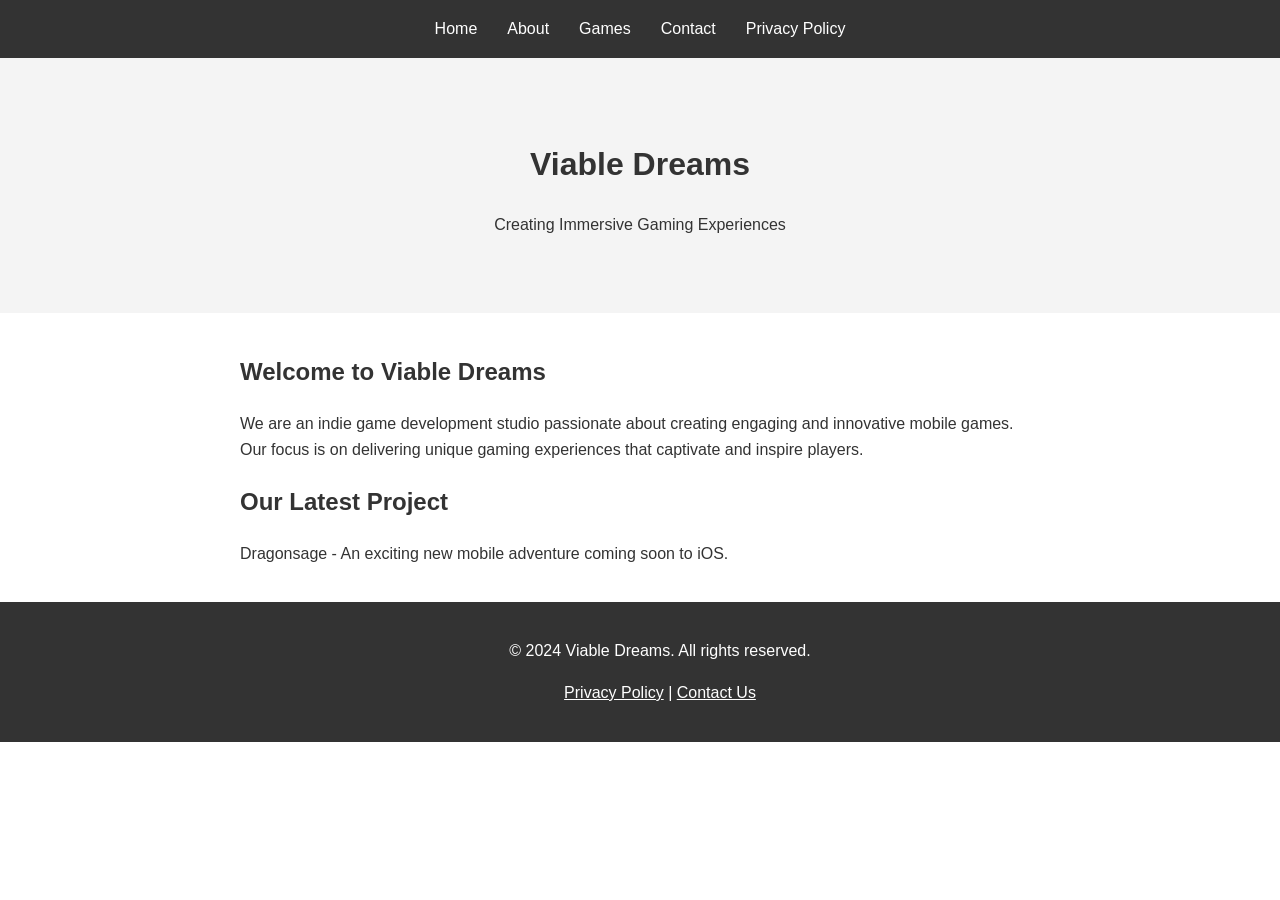
<file: index.html>
<!DOCTYPE html>
<html lang="en">
<head>
    <meta charset="UTF-8">
    <meta name="viewport" content="width=device-width, initial-scale=1.0">
    <title>Viable Dreams - Game Development Studio</title>
    <link rel="stylesheet" href="styles.css">
</head>
<body>
    <nav class="navbar">
        <ul>
            <li><a href="index.html">Home</a></li>
            <li><a href="about.html">About</a></li>
            <li><a href="games.html">Games</a></li>
            <li><a href="contact.html">Contact</a></li>
            <li><a href="privacy.html">Privacy Policy</a></li>
        </ul>
    </nav>

    <div class="header">
        <h1>Viable Dreams</h1>
        <p>Creating Immersive Gaming Experiences</p>
    </div>
    
    <div class="content">
        <h2>Welcome to Viable Dreams</h2>
        <p>We are an indie game development studio passionate about creating engaging and innovative mobile games. Our focus is on delivering unique gaming experiences that captivate and inspire players.</p>
        
        <h2>Our Latest Project</h2>
        <p>Dragonsage - An exciting new mobile adventure coming soon to iOS.</p>
    </div>

    <footer class="footer">
        <p>© 2024 Viable Dreams. All rights reserved.</p>
        <p><a href="privacy.html" style="color: white;">Privacy Policy</a> | <a href="contact.html" style="color: white;">Contact Us</a></p>
    </footer>
</body>
</html>
</file>
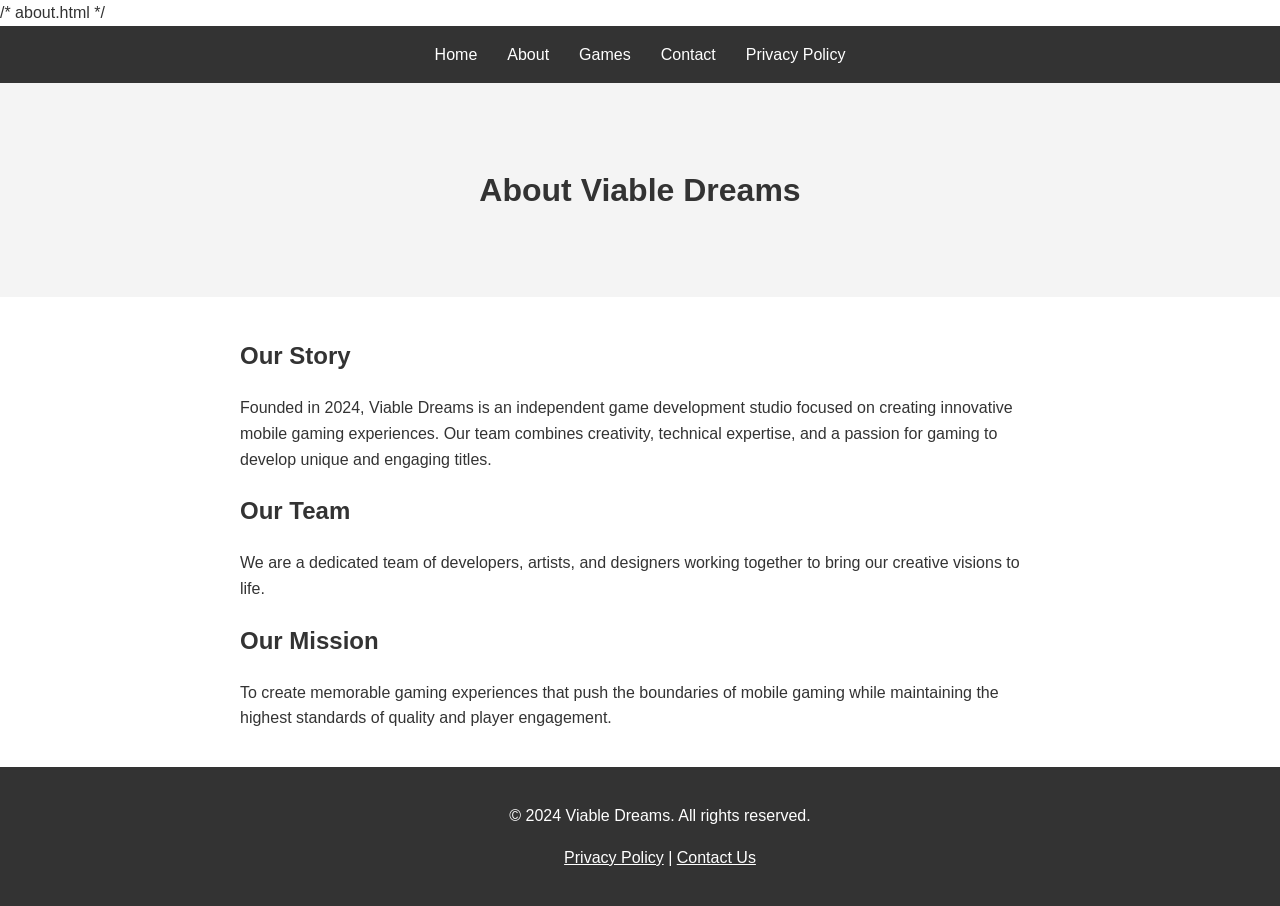
<file: about.html>
/* about.html */
<!DOCTYPE html>
<html lang="en">
<head>
    <meta charset="UTF-8">
    <meta name="viewport" content="width=device-width, initial-scale=1.0">
    <title>About Us - Viable Dreams</title>
    <link rel="stylesheet" href="styles.css">
</head>
<body>
    <nav class="navbar">
        <ul>
            <li><a href="index.html">Home</a></li>
            <li><a href="about.html">About</a></li>
            <li><a href="games.html">Games</a></li>
            <li><a href="contact.html">Contact</a></li>
            <li><a href="privacy.html">Privacy Policy</a></li>
        </ul>
    </nav>

    <div class="header">
        <h1>About Viable Dreams</h1>
    </div>
    
    <div class="content">
        <h2>Our Story</h2>
        <p>Founded in 2024, Viable Dreams is an independent game development studio focused on creating innovative mobile gaming experiences. Our team combines creativity, technical expertise, and a passion for gaming to develop unique and engaging titles.</p>
        
        <h2>Our Team</h2>
        <p>We are a dedicated team of developers, artists, and designers working together to bring our creative visions to life.</p>
        
        <h2>Our Mission</h2>
        <p>To create memorable gaming experiences that push the boundaries of mobile gaming while maintaining the highest standards of quality and player engagement.</p>
    </div>

    <footer class="footer">
        <p>© 2024 Viable Dreams. All rights reserved.</p>
        <p><a href="privacy.html" style="color: white;">Privacy Policy</a> | <a href="contact.html" style="color: white;">Contact Us</a></p>
    </footer>
</body>
</html>
</file>
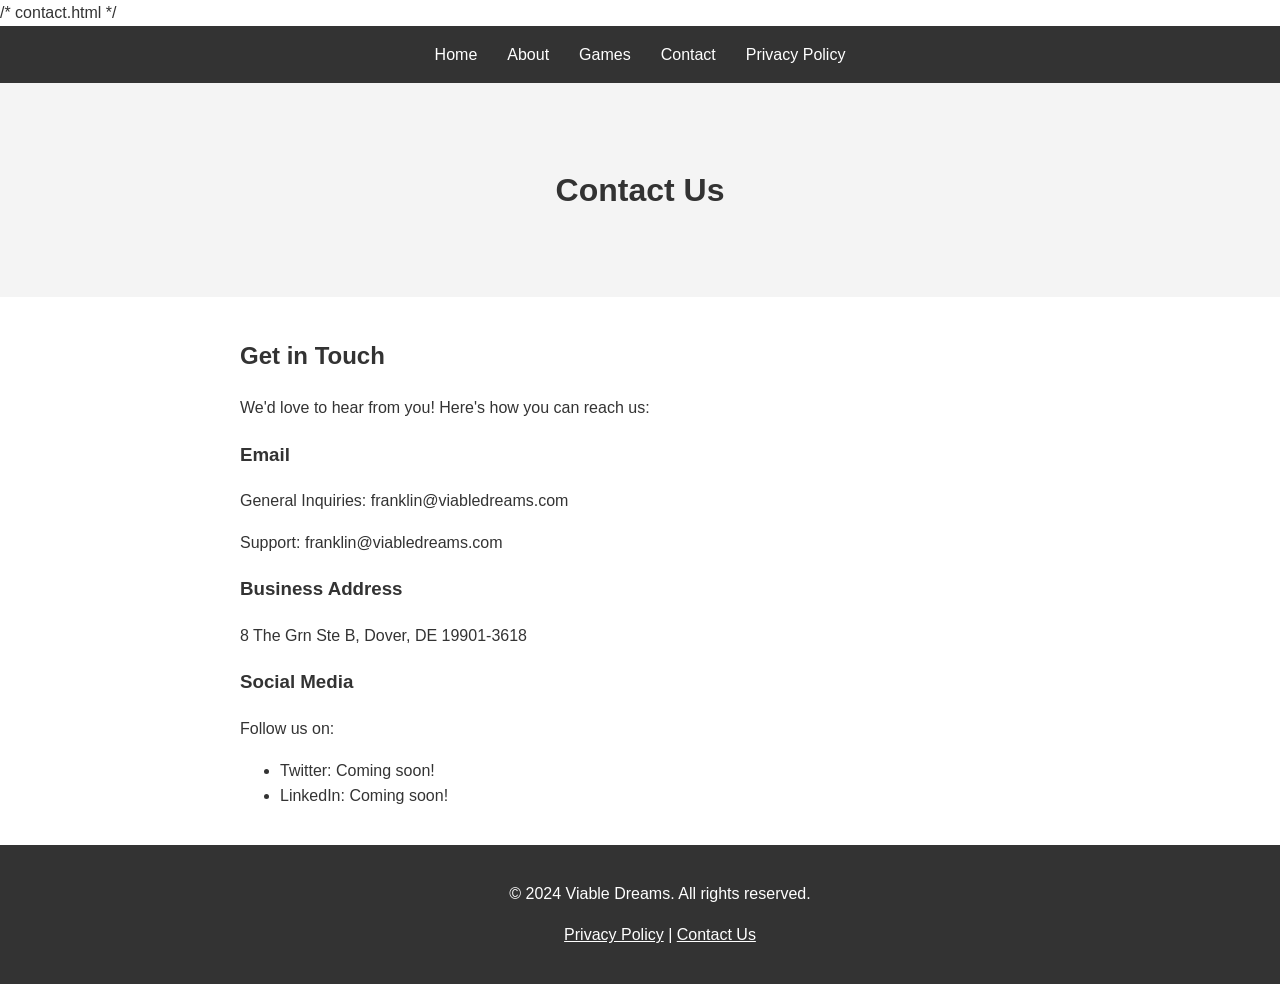
<file: contact.html>
/* contact.html */
<!DOCTYPE html>
<html lang="en">
<head>
    <meta charset="UTF-8">
    <meta name="viewport" content="width=device-width, initial-scale=1.0">
    <title>Contact Us - Viable Dreams</title>
    <link rel="stylesheet" href="styles.css">
</head>
<body>
    <nav class="navbar">
        <ul>
            <li><a href="index.html">Home</a></li>
            <li><a href="about.html">About</a></li>
            <li><a href="games.html">Games</a></li>
            <li><a href="contact.html">Contact</a></li>
            <li><a href="privacy.html">Privacy Policy</a></li>
        </ul>
    </nav>

    <div class="header">
        <h1>Contact Us</h1>
    </div>
    
    <div class="content">
        <h2>Get in Touch</h2>
        <p>We'd love to hear from you! Here's how you can reach us:</p>
        
        <h3>Email</h3>
        <p>General Inquiries: franklin@viabledreams.com</p>
        <p>Support: franklin@viabledreams.com</p>
        
        <h3>Business Address</h3>
        <p>8 The Grn Ste B, Dover, DE 19901-3618</p>
        
        <h3>Social Media</h3>
        <p>Follow us on:</p>
        <ul>
            <li>Twitter: Coming soon! </li>
            <li>LinkedIn: Coming soon!</li>
        </ul>
    </div>

    <footer class="footer">
        <p>© 2024 Viable Dreams. All rights reserved.</p>
        <p><a href="privacy.html" style="color: white;">Privacy Policy</a> | <a href="contact.html" style="color: white;">Contact Us</a></p>
    </footer>
</body>
</html>
</file>
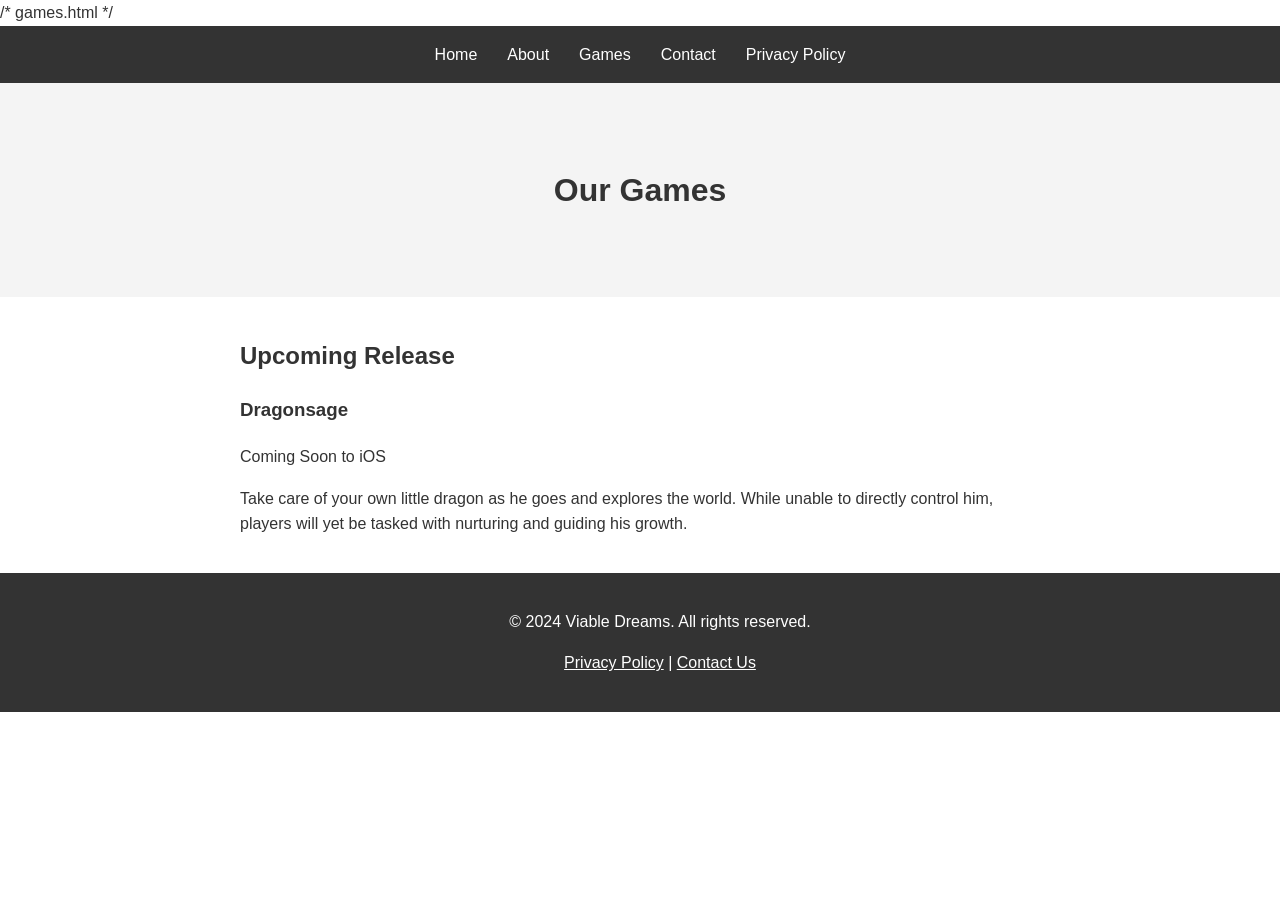
<file: games.html>
/* games.html */
<!DOCTYPE html>
<html lang="en">
<head>
    <meta charset="UTF-8">
    <meta name="viewport" content="width=device-width, initial-scale=1.0">
    <title>Our Games - Viable Dreams</title>
    <link rel="stylesheet" href="styles.css">
</head>
<body>
    <nav class="navbar">
        <ul>
            <li><a href="index.html">Home</a></li>
            <li><a href="about.html">About</a></li>
            <li><a href="games.html">Games</a></li>
            <li><a href="contact.html">Contact</a></li>
            <li><a href="privacy.html">Privacy Policy</a></li>
        </ul>
    </nav>

    <div class="header">
        <h1>Our Games</h1>
    </div>
    
    <div class="content">
        <h2>Upcoming Release</h2>
        <div class="game-info">
            <h3>Dragonsage</h3>
            <p>Coming Soon to iOS</p>
            <p>Take care of your own little dragon as he goes and explores the world. While unable to directly control him, players will yet be tasked with nurturing and guiding his growth.</p>
        </div>
    </div>

    <footer class="footer">
        <p>© 2024 Viable Dreams. All rights reserved.</p>
        <p><a href="privacy.html" style="color: white;">Privacy Policy</a> | <a href="contact.html" style="color: white;">Contact Us</a></p>
    </footer>
</body>
</html>
</file>
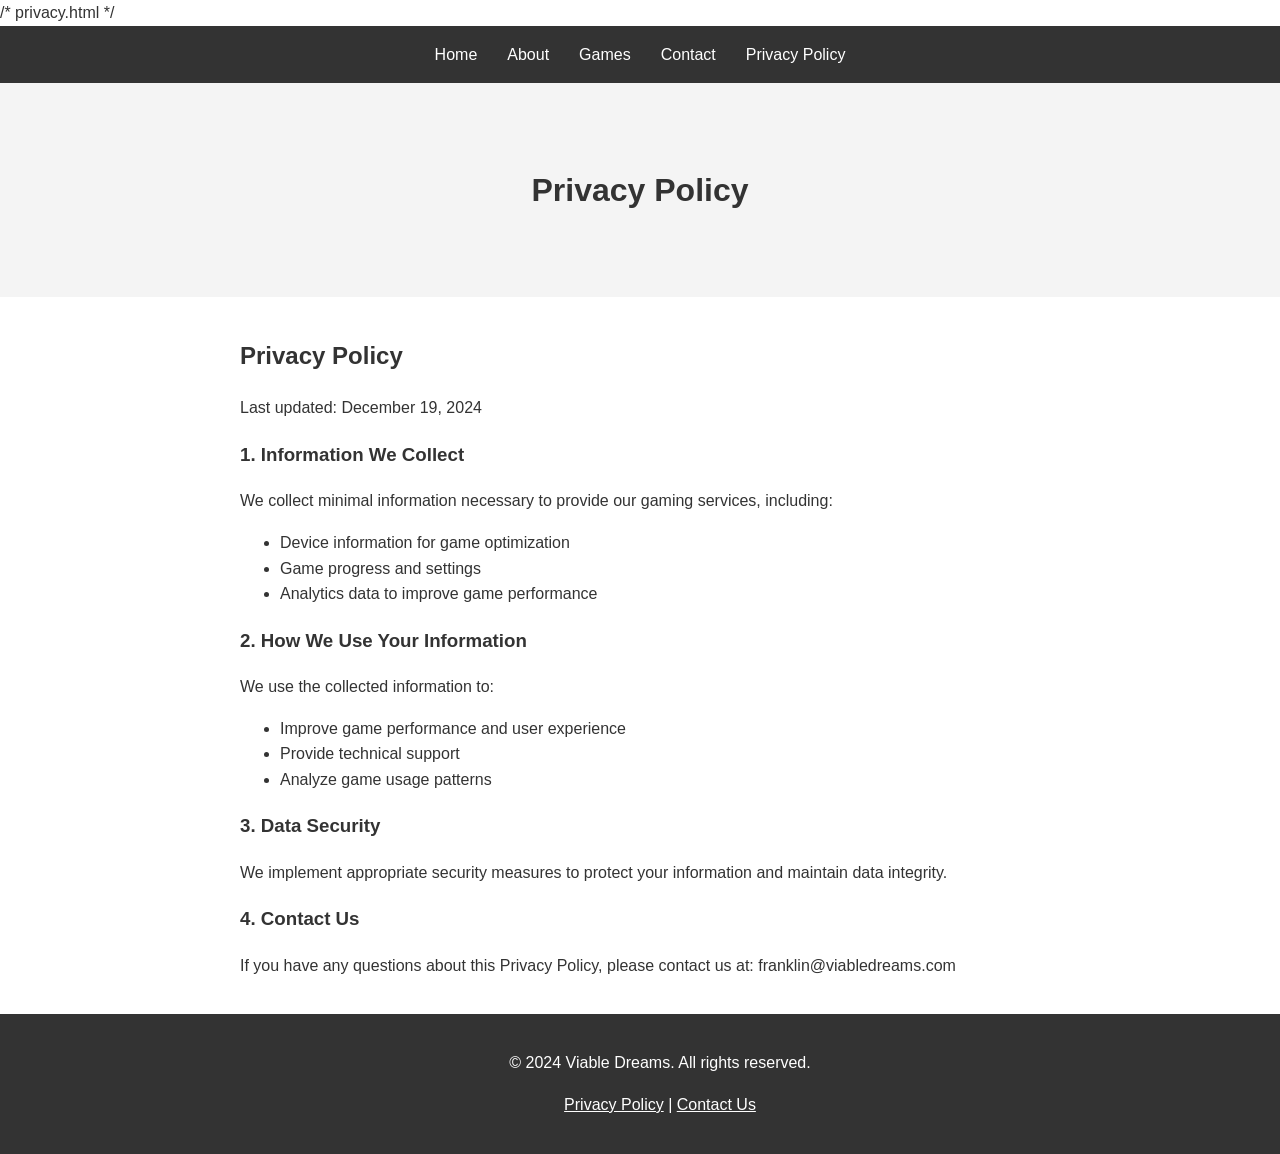
<file: privacy.html>
/* privacy.html */
<!DOCTYPE html>
<html lang="en">
<head>
    <meta charset="UTF-8">
    <meta name="viewport" content="width=device-width, initial-scale=1.0">
    <title>Privacy Policy - Viable Dreams</title>
    <link rel="stylesheet" href="styles.css">
</head>
<body>
    <nav class="navbar">
        <ul>
            <li><a href="index.html">Home</a></li>
            <li><a href="about.html">About</a></li>
            <li><a href="games.html">Games</a></li>
            <li><a href="contact.html">Contact</a></li>
            <li><a href="privacy.html">Privacy Policy</a></li>
        </ul>
    </nav>

    <div class="header">
        <h1>Privacy Policy</h1>
    </div>
    
    <div class="content">
        <h2>Privacy Policy</h2>
        <p>Last updated: December 19, 2024 </p>
        
        <h3>1. Information We Collect</h3>
        <p>We collect minimal information necessary to provide our gaming services, including:</p>
        <ul>
            <li>Device information for game optimization</li>
            <li>Game progress and settings</li>
            <li>Analytics data to improve game performance</li>
        </ul>

        <h3>2. How We Use Your Information</h3>
        <p>We use the collected information to:</p>
        <ul>
            <li>Improve game performance and user experience</li>
            <li>Provide technical support</li>
            <li>Analyze game usage patterns</li>
        </ul>

        <h3>3. Data Security</h3>
        <p>We implement appropriate security measures to protect your information and maintain data integrity.</p>

        <h3>4. Contact Us</h3>
        <p>If you have any questions about this Privacy Policy, please contact us at: franklin@viabledreams.com</p>
    </div>

    <footer class="footer">
        <p>© 2024 Viable Dreams. All rights reserved.</p>
        <p><a href="privacy.html" style="color: white;">Privacy Policy</a> | <a href="contact.html" style="color: white;">Contact Us</a></p>
    </footer>
</body>
</html>
</file>
<file: styles.css>
/* styles.css */
body {
    font-family: Arial, sans-serif;
    line-height: 1.6;
    margin: 0;
    padding: 0;
    color: #333;
}

.navbar {
    background-color: #333;
    padding: 1rem;
    position: sticky;
    top: 0;
}

.navbar ul {
    list-style-type: none;
    margin: 0;
    padding: 0;
    display: flex;
    justify-content: center;
}

.navbar li {
    margin: 0 15px;
}

.navbar a {
    color: white;
    text-decoration: none;
}

.header {
    text-align: center;
    padding: 60px 20px;
    background-color: #f4f4f4;
}

.content {
    max-width: 800px;
    margin: 0 auto;
    padding: 20px;
}

.footer {
    background-color: #333;
    color: white;
    text-align: center;
    padding: 20px;
    position: relative;
    bottom: 0;
    width: 100%;
}
</file>
